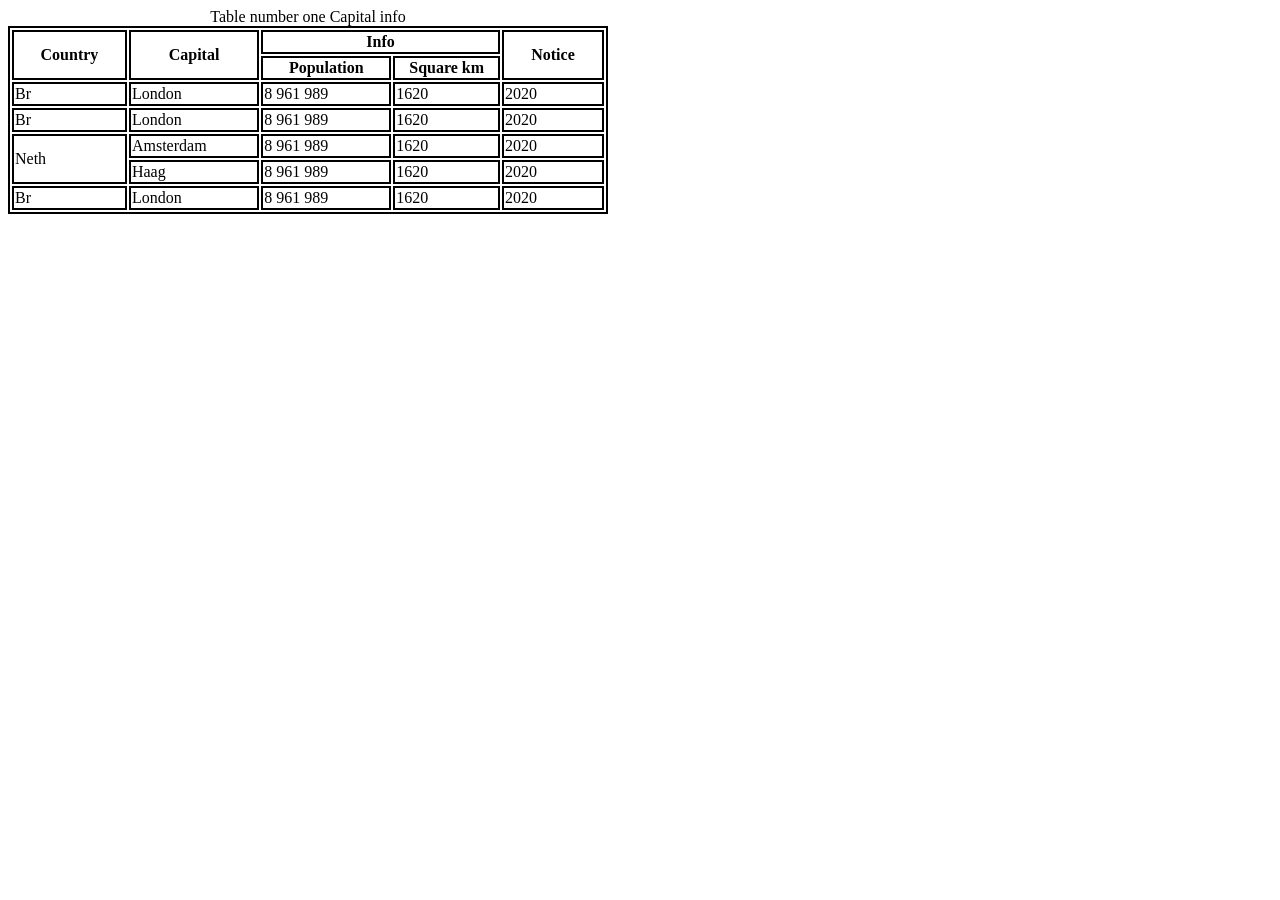
<file: table.html>
<!doctype html>
<html lang="en">
  <head>
    <meta charset="UTF-8" />
    <meta name="viewport" content="width=device-width, initial-scale=1.0" />
    <title>Table</title>
    <link rel="stylesheet" href="./style.css" />
  </head>
  <body>
    <!-- <table>
      <caption>
        Sheduel
      </caption>
      <thead>
        <tr>
          <th>Day</th>
          <th>Work Time</th>
          <th>Break</th>
        </tr>
      </thead>
      <tbody>
        <tr>
          <td>Mon</td>
          <td>08.00-16.00</td>
          <td>12.00-13.00</td>
        </tr>
        <tr>
          <td>Tues</td>
          <td>09.00-18.00</td>
          <td>13.00-14.00</td>
        </tr>
        <tr>
          <td></td>
          <td></td>
          <td></td>
        </tr>
        <tr>
          <td></td>
          <td></td>
          <td></td>
        </tr>
        <tr>
          <td></td>
          <td></td>
          <td></td>
        </tr>
      </tbody>
    </table> -->
    <table>
      <caption>
        Table number one Capital info
      </caption>
      <thead>
        <tr>
          <th rowspan="2">Country</th>
          <th rowspan="2">Capital</th>
          <th colspan="2">Info</th>
          <th rowspan="2">Notice</th>
        </tr>
        <tr>
          <th>Population</th>
          <th>Square km</th>
        </tr>
      </thead>
      <tbody>
        <tr>
          <td>Br</td>
          <td>London</td>
          <td>8 961 989</td>
          <td>1620</td>
          <td>2020</td>
        </tr>
        <tr>
          <td>Br</td>
          <td>London</td>
          <td>8 961 989</td>
          <td>1620</td>
          <td>2020</td>
        </tr>
        <tr>
          <td rowspan="2">Neth</td>
          <td>Amsterdam</td>
          <td>8 961 989</td>
          <td>1620</td>
          <td>2020</td>
        </tr>
        <tr>
          <td>Haag</td>
          <td>8 961 989</td>
          <td>1620</td>
          <td>2020</td>
        </tr>
        <tr>
          <td>Br</td>
          <td>London</td>
          <td>8 961 989</td>
          <td>1620</td>
          <td>2020</td>
        </tr>
      </tbody>
    </table>
  </body>
</html>
</file>
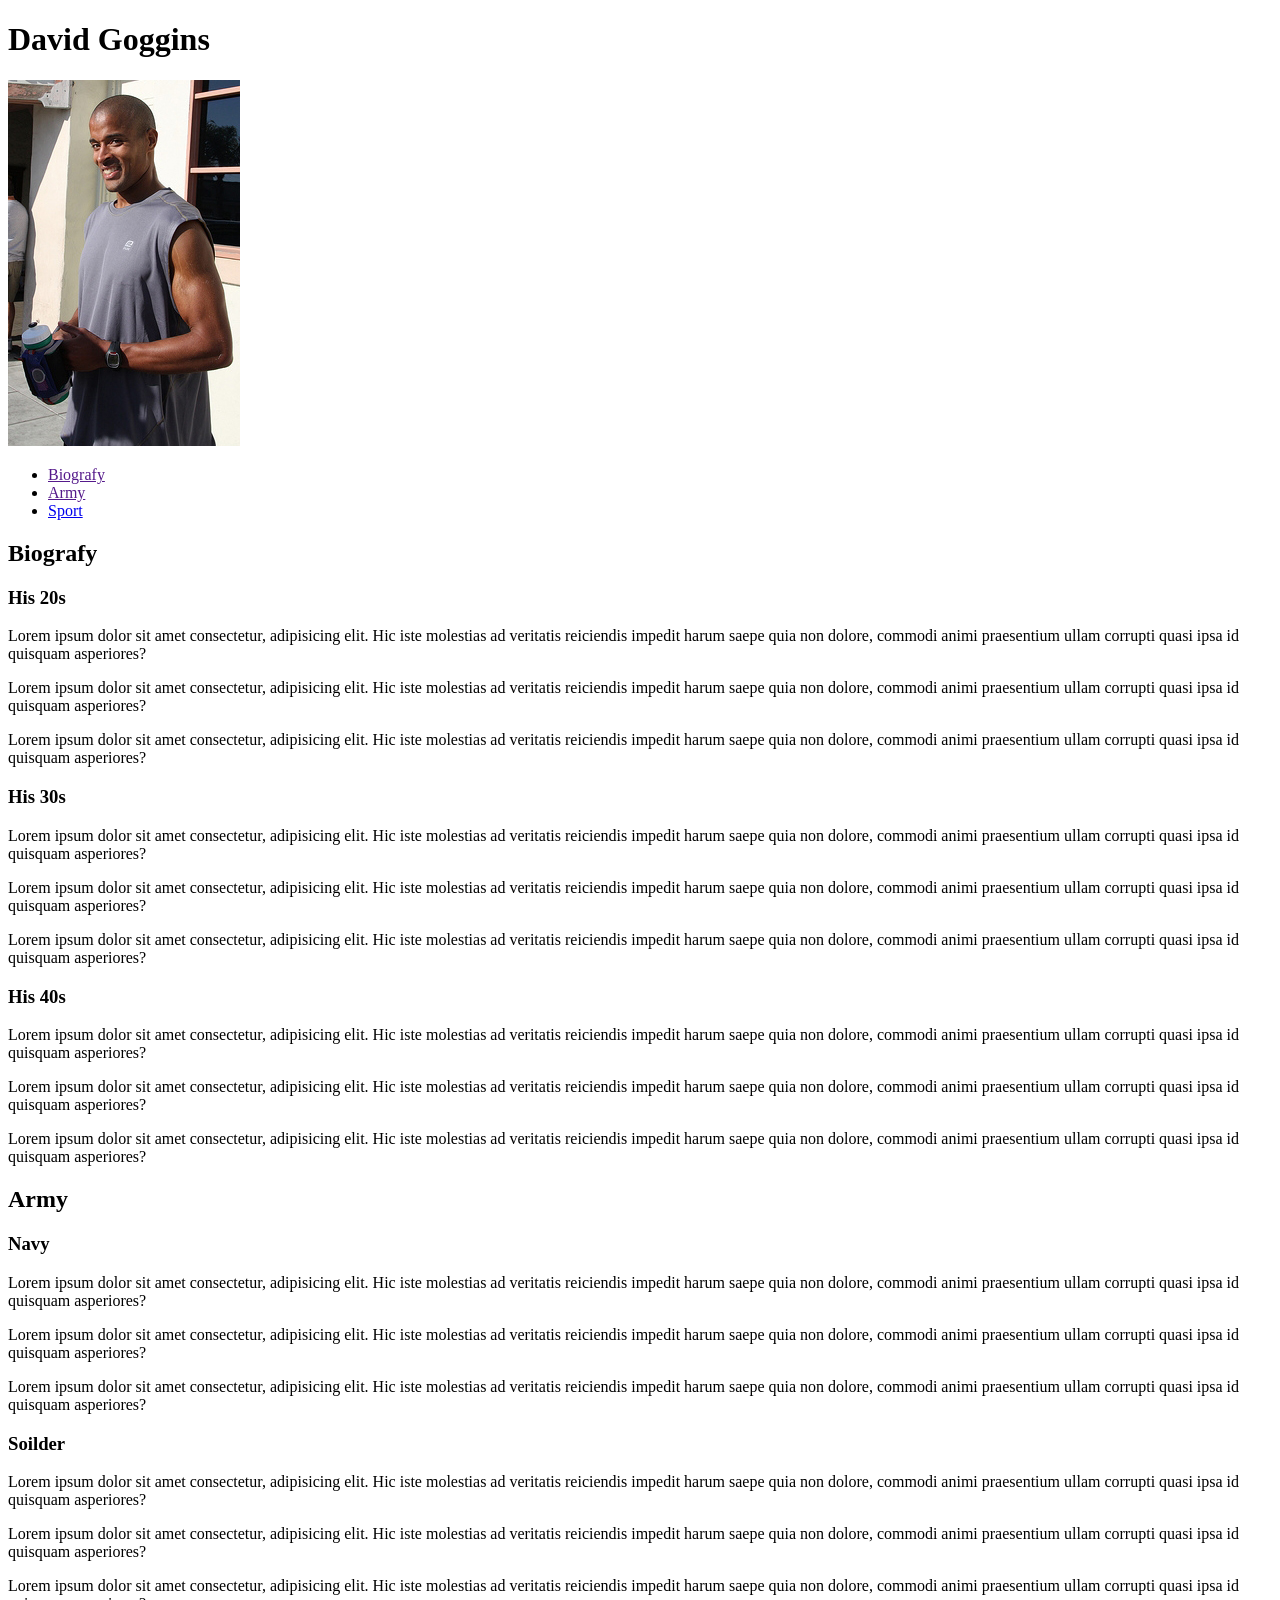
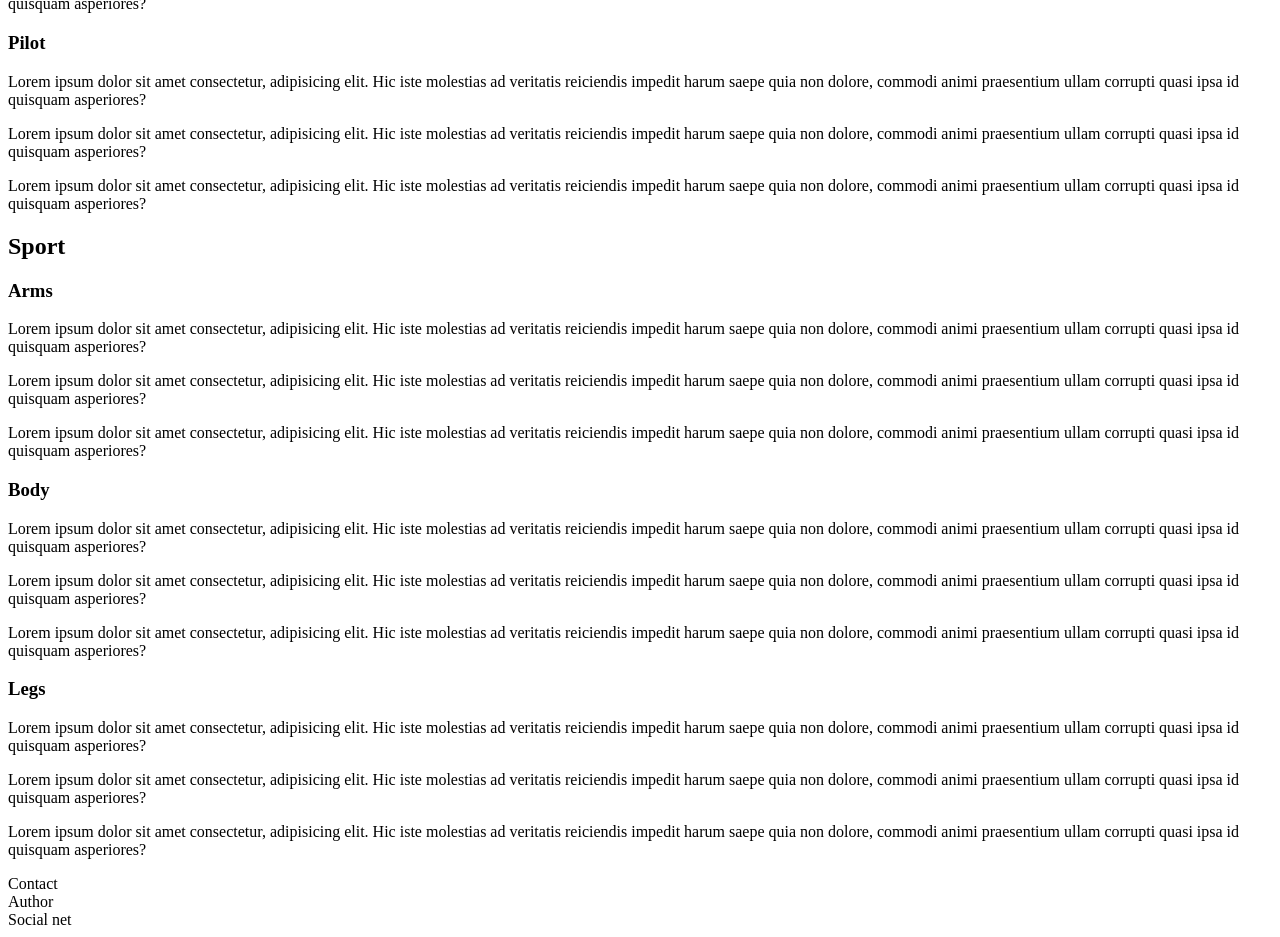
<file: test.html>
<!doctype html>
<html lang="en">
  <head>
    <meta charset="UTF-8" />
    <meta name="viewport" content="width=device-width, initial-scale=1.0" />
    <title>David Goggins</title>
  </head>
  <body>
    <header>
      <h1>David Goggins</h1>
      <div>
        <img
          src="./assets/images/mainImage.jpg"
          alt="The image of David Goggins"
        />
      </div>
      <nav>
        <ul>
          <li><a href="">Biografy</a></li>
          <li><a href="">Army</a></li>
          <li><a href="#sport">Sport</a></li>
        </ul>
      </nav>
    </header>
    <main>
      <section>
        <h2>Biografy</h2>
        <article>
          <h3>His 20s</h3>
          <p>
            Lorem ipsum dolor sit amet consectetur, adipisicing elit. Hic iste
            molestias ad veritatis reiciendis impedit harum saepe quia non
            dolore, commodi animi praesentium ullam corrupti quasi ipsa id
            quisquam asperiores?
          </p>
          <p>
            Lorem ipsum dolor sit amet consectetur, adipisicing elit. Hic iste
            molestias ad veritatis reiciendis impedit harum saepe quia non
            dolore, commodi animi praesentium ullam corrupti quasi ipsa id
            quisquam asperiores?
          </p>
          <p>
            Lorem ipsum dolor sit amet consectetur, adipisicing elit. Hic iste
            molestias ad veritatis reiciendis impedit harum saepe quia non
            dolore, commodi animi praesentium ullam corrupti quasi ipsa id
            quisquam asperiores?
          </p>
        </article>
        <article>
          <h3>His 30s</h3>
          <p>
            Lorem ipsum dolor sit amet consectetur, adipisicing elit. Hic iste
            molestias ad veritatis reiciendis impedit harum saepe quia non
            dolore, commodi animi praesentium ullam corrupti quasi ipsa id
            quisquam asperiores?
          </p>
          <p>
            Lorem ipsum dolor sit amet consectetur, adipisicing elit. Hic iste
            molestias ad veritatis reiciendis impedit harum saepe quia non
            dolore, commodi animi praesentium ullam corrupti quasi ipsa id
            quisquam asperiores?
          </p>
          <p>
            Lorem ipsum dolor sit amet consectetur, adipisicing elit. Hic iste
            molestias ad veritatis reiciendis impedit harum saepe quia non
            dolore, commodi animi praesentium ullam corrupti quasi ipsa id
            quisquam asperiores?
          </p>
        </article>
        <article>
          <h3>His 40s</h3>
          <p>
            Lorem ipsum dolor sit amet consectetur, adipisicing elit. Hic iste
            molestias ad veritatis reiciendis impedit harum saepe quia non
            dolore, commodi animi praesentium ullam corrupti quasi ipsa id
            quisquam asperiores?
          </p>
          <p>
            Lorem ipsum dolor sit amet consectetur, adipisicing elit. Hic iste
            molestias ad veritatis reiciendis impedit harum saepe quia non
            dolore, commodi animi praesentium ullam corrupti quasi ipsa id
            quisquam asperiores?
          </p>
          <p>
            Lorem ipsum dolor sit amet consectetur, adipisicing elit. Hic iste
            molestias ad veritatis reiciendis impedit harum saepe quia non
            dolore, commodi animi praesentium ullam corrupti quasi ipsa id
            quisquam asperiores?
          </p>
        </article>
      </section>
      <section>
        <h2>Army</h2>
        <article>
          <h3>Navy</h3>
          <p>
            Lorem ipsum dolor sit amet consectetur, adipisicing elit. Hic iste
            molestias ad veritatis reiciendis impedit harum saepe quia non
            dolore, commodi animi praesentium ullam corrupti quasi ipsa id
            quisquam asperiores?
          </p>
          <p>
            Lorem ipsum dolor sit amet consectetur, adipisicing elit. Hic iste
            molestias ad veritatis reiciendis impedit harum saepe quia non
            dolore, commodi animi praesentium ullam corrupti quasi ipsa id
            quisquam asperiores?
          </p>
          <p>
            Lorem ipsum dolor sit amet consectetur, adipisicing elit. Hic iste
            molestias ad veritatis reiciendis impedit harum saepe quia non
            dolore, commodi animi praesentium ullam corrupti quasi ipsa id
            quisquam asperiores?
          </p>
        </article>
        <article>
          <h3>Soilder</h3>
          <p>
            Lorem ipsum dolor sit amet consectetur, adipisicing elit. Hic iste
            molestias ad veritatis reiciendis impedit harum saepe quia non
            dolore, commodi animi praesentium ullam corrupti quasi ipsa id
            quisquam asperiores?
          </p>
          <p>
            Lorem ipsum dolor sit amet consectetur, adipisicing elit. Hic iste
            molestias ad veritatis reiciendis impedit harum saepe quia non
            dolore, commodi animi praesentium ullam corrupti quasi ipsa id
            quisquam asperiores?
          </p>
          <p>
            Lorem ipsum dolor sit amet consectetur, adipisicing elit. Hic iste
            molestias ad veritatis reiciendis impedit harum saepe quia non
            dolore, commodi animi praesentium ullam corrupti quasi ipsa id
            quisquam asperiores?
          </p>
        </article>
        <article>
          <h3>Pilot</h3>
          <p>
            Lorem ipsum dolor sit amet consectetur, adipisicing elit. Hic iste
            molestias ad veritatis reiciendis impedit harum saepe quia non
            dolore, commodi animi praesentium ullam corrupti quasi ipsa id
            quisquam asperiores?
          </p>
          <p>
            Lorem ipsum dolor sit amet consectetur, adipisicing elit. Hic iste
            molestias ad veritatis reiciendis impedit harum saepe quia non
            dolore, commodi animi praesentium ullam corrupti quasi ipsa id
            quisquam asperiores?
          </p>
          <p>
            Lorem ipsum dolor sit amet consectetur, adipisicing elit. Hic iste
            molestias ad veritatis reiciendis impedit harum saepe quia non
            dolore, commodi animi praesentium ullam corrupti quasi ipsa id
            quisquam asperiores?
          </p>
        </article>
      </section>
      <section id="sport">
        <h2>Sport</h2>
        <article>
          <h3>Arms</h3>
          <p>
            Lorem ipsum dolor sit amet consectetur, adipisicing elit. Hic iste
            molestias ad veritatis reiciendis impedit harum saepe quia non
            dolore, commodi animi praesentium ullam corrupti quasi ipsa id
            quisquam asperiores?
          </p>
          <p>
            Lorem ipsum dolor sit amet consectetur, adipisicing elit. Hic iste
            molestias ad veritatis reiciendis impedit harum saepe quia non
            dolore, commodi animi praesentium ullam corrupti quasi ipsa id
            quisquam asperiores?
          </p>
          <p>
            Lorem ipsum dolor sit amet consectetur, adipisicing elit. Hic iste
            molestias ad veritatis reiciendis impedit harum saepe quia non
            dolore, commodi animi praesentium ullam corrupti quasi ipsa id
            quisquam asperiores?
          </p>
        </article>
        <article>
          <h3>Body</h3>
          <p>
            Lorem ipsum dolor sit amet consectetur, adipisicing elit. Hic iste
            molestias ad veritatis reiciendis impedit harum saepe quia non
            dolore, commodi animi praesentium ullam corrupti quasi ipsa id
            quisquam asperiores?
          </p>
          <p>
            Lorem ipsum dolor sit amet consectetur, adipisicing elit. Hic iste
            molestias ad veritatis reiciendis impedit harum saepe quia non
            dolore, commodi animi praesentium ullam corrupti quasi ipsa id
            quisquam asperiores?
          </p>
          <p>
            Lorem ipsum dolor sit amet consectetur, adipisicing elit. Hic iste
            molestias ad veritatis reiciendis impedit harum saepe quia non
            dolore, commodi animi praesentium ullam corrupti quasi ipsa id
            quisquam asperiores?
          </p>
        </article>
        <article>
          <h3>Legs</h3>
          <p>
            Lorem ipsum dolor sit amet consectetur, adipisicing elit. Hic iste
            molestias ad veritatis reiciendis impedit harum saepe quia non
            dolore, commodi animi praesentium ullam corrupti quasi ipsa id
            quisquam asperiores?
          </p>
          <p>
            Lorem ipsum dolor sit amet consectetur, adipisicing elit. Hic iste
            molestias ad veritatis reiciendis impedit harum saepe quia non
            dolore, commodi animi praesentium ullam corrupti quasi ipsa id
            quisquam asperiores?
          </p>
          <p>
            Lorem ipsum dolor sit amet consectetur, adipisicing elit. Hic iste
            molestias ad veritatis reiciendis impedit harum saepe quia non
            dolore, commodi animi praesentium ullam corrupti quasi ipsa id
            quisquam asperiores?
          </p>
        </article>
      </section>
    </main>
    <footer>
        <article>Contact</article>
        <article>Author</article>
        <article>Social net</article>
    </footer>
  </body>
</html>
</file>
<file: style.css>
div {
  color: red;
}
table,thead,tbody,th,td {
  border: 2px solid black;
  border-collapse: separate;
  width: 600px;
}
</file>
